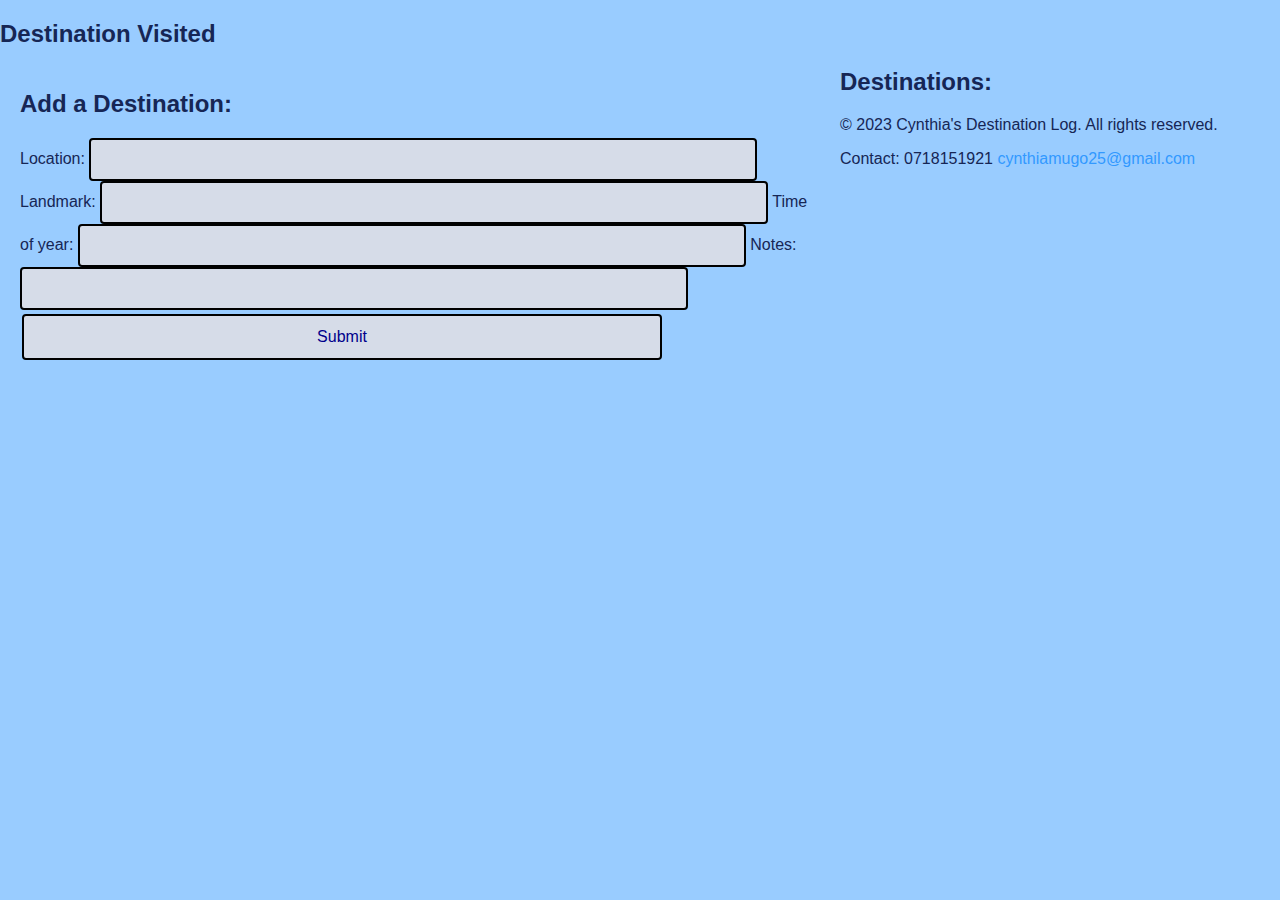
<file: test.html>
<!DOCTYPE html>
<html lang="en">
<head>
    <meta charset="UTF-8">
    <meta name="viewport" content="width=device-width, initial-scale=1.0">
    <title>Cynthia's destinations</title>
    <link rel="stylesheet" href="./CSS/index.css">
  </head>
  <body>
    <h2>Destination Visited</h2>
    <section class="destination-visited">
      <h2>Add a Destination:</h2>
      <form id="new-destination">
        <label for="new-location">Location:</label>
        <input type="text" id="new-location" name="new-location" required>
        <label for="new-landmark">Landmark:</label>
        <input type="text" id="new-landmark" name="new-landmark" required>
        <label for="new-time-of-year">Time of year:</label>
        <input type="text" id="new-time-of-year" name="new-time-of-year" required>
        <label for="new-notes">Notes:</label>
        <input type="text" id="new-notes" name="new-notes" required>
        <button type="submit">Submit</button>
      </form>
    </section>
    <section class="details">
      <h2>Destinations:</h2>
      <div id="destinations">
      </div>
    </section>
    <section class="display">
      <div id="destinations-details" class="hidden">
        <p>Location: <span id="location"></span></p>
        <p>Landmarks: <span id="landmark"></span></p>
        <p>Time of year: <span id="time-of-year"></span></p>
        <p>Notes: <span id="notes"></span></p>
      </div>
    </section>
    <footer>
      <p>&copy; 2023 Cynthia's Destination Log. All rights reserved.</p>
      <p>Contact: 0718151921 <a href="mailto:cynthiamugo25@gmail.com">cynthiamugo25@gmail.com</a></p>
    </footer>
    <script src="./index.js"></script>
</body>
</html>
</file>
<file: CSS/index.css>
.hidden {
    display: none;
}
body {
    background-color: #99CCFF;
    font-family: Arial, sans-serif;
    color: #162655;
    margin: 0;
    padding: 0;
}
#paragraph {
    text-align: center;
    margin: 5px;
    font-size: 17px;
    font-style: italic;
}
.footer {
    position: fixed;
  left: 0;
  bottom: 0;
  width: 100%;
  background-color: #011933;
  color: white;
  text-align: center;
}
.destination-visited {
    float: left;
    margin: 20px;
    margin-top: 2px;
    width: 800px;
}
input[type=text] {
    width: 80%;
    padding: 12px;
    border: 2px solid black;
    border-radius: 4px;
    background-color: #d6dce8;
}
input[type=textarea] {
    width: 80%;
    height: 40px;
    padding: 12px;
    border: 2px solid black;
    border-radius: 4px;
    background-color: #d6dce8;
}
button {
    background-color: #d6dce8;
    color: darkblue;
    border: 2px solid black;
    border-radius: 4px;
    padding: 12px ;
    text-align: center;
    width: 80%;
    font-size: 16px;
    margin: 4px 2px;
    cursor: pointer;
}
button:hover {
    background-color: #0056b3;
    color: white;
}
h1 {
    text-align: center;
    font-family: 'Segoe UI', Tahoma, Geneva, Verdana, sans-serif;
    font-size: 40px;
    font-style: italic;
}
a {
    color: #3299ff;
    text-decoration: none;
}
a:hover {
    text-decoration: underline;
    color: whitesmoke;
}
</file>
